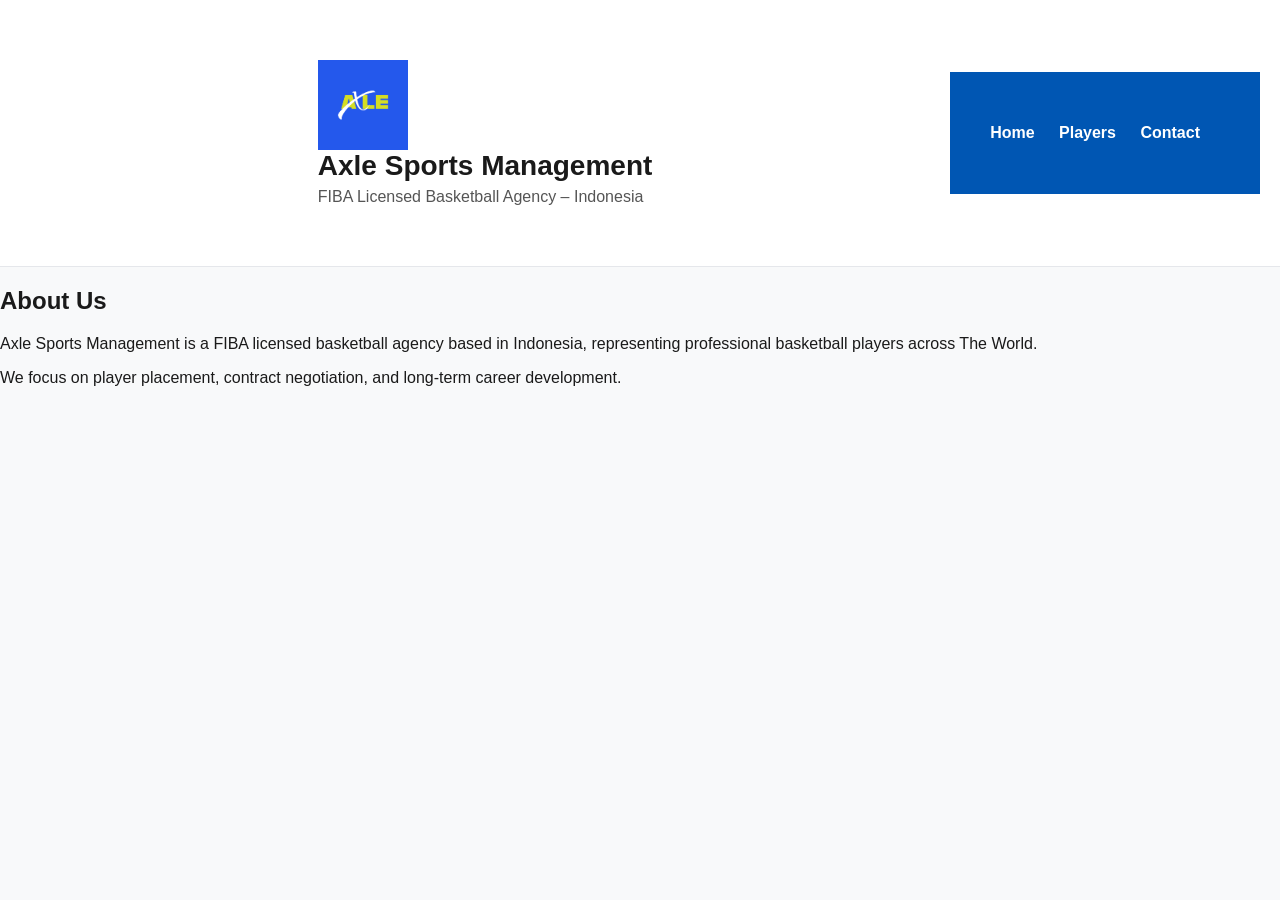
<file: index.html>
<!DOCTYPE html>
<html>
<head>
  <meta charset="UTF-8">
  <title>Axle Sports Management</title>
  <link rel="stylesheet" href="style.css">
</head>

<body>

<header class="site-header">
  <div class="container header-inner">
    <img src="assets/logo-axle.png" alt="Axle Sports Management Logo" class="logo">

    <div class="brand-text">
      <h1>Axle Sports Management</h1>
      <p>FIBA Licensed Basketball Agency – Indonesia</p>
    </div>
  </div>

  <nav class="main-nav">
    <div class="container">
      <a href="index.html">Home</a>
      <a href="players.html">Players</a>
      <a href="contact.html">Contact</a>
    </div>
  </nav>
</header>


<section>
  <h2>About Us</h2>
  <p>
    Axle Sports Management is a FIBA licensed basketball agency based in Indonesia,
    representing professional basketball players across The World.
  </p>

  <p>
    We focus on player placement, contract negotiation, and long-term career development.
  </p>
</section>

</body>
</html>
</file>
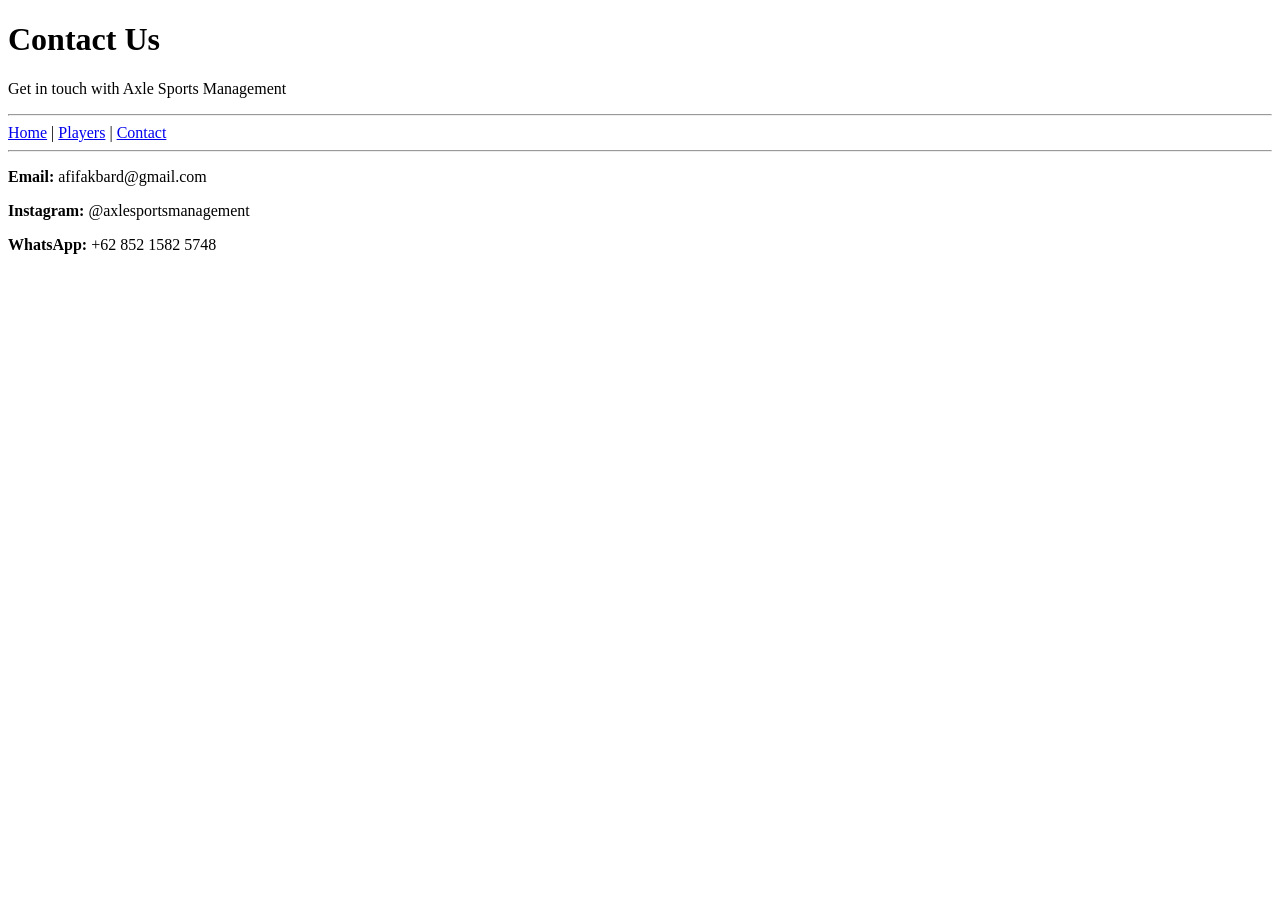
<file: contact.html>
<!DOCTYPE html>
<html>
<head>
  <meta charset="UTF-8">
  <title>Contact – Axle Sports Management</title>
</head>

<body>

  <header>
    <h1>Contact Us</h1>
    <p>Get in touch with Axle Sports Management</p>
  </header>

  <hr>

  <nav>
    <a href="index.html">Home</a> |
    <a href="players.html">Players</a> |
    <a href="contact.html">Contact</a>
  </nav>

  <hr>

  <section>
    <p><strong>Email:</strong> afifakbard@gmail.com</p>
    <p><strong>Instagram:</strong> @axlesportsmanagement</p>
    <p><strong>WhatsApp:</strong> +62 852 1582 5748</p>
  </section>

</body>
</html>
</file>
<file: style.css>
/* ============================= */
/* RESET & BASE */
/* ============================= */
* {
  box-sizing: border-box;
}

body {
  margin: 0;
  font-family: Arial, Helvetica, sans-serif;
  background-color: #f8f9fa;
  color: #1a1a1a;
}

img {
  max-width: 100%;
  display: block;
}

/* ============================= */
/* CONTAINER */
/* ============================= */
.container {
  max-width: 1200px;
  margin: 40px auto;
  padding: 0 20px;
}

/* ============================= */
/* HEADER */
/* ============================= */
.site-header {
  display: flex;
  align-items: center;
  padding: 20px;
  background-color: #ffffff;
  border-bottom: 1px solid #e5e7eb;
}

.logo {
  width: 90px;
  margin-right: 20px;
}

.site-header h1 {
  margin: 0;
  font-size: 28px;
}

.site-header p {
  margin: 6px 0 0;
  color: #555;
}

/* ============================= */
/* NAVBAR */
/* ============================= */
.main-nav {
  background-color: #0056b3;
  padding: 12px 20px;
}

.main-nav a {
  color: #ffffff;
  text-decoration: none;
  margin-right: 20px;
  font-weight: bold;
}

.main-nav a.active {
  text-decoration: underline;
}

/* ============================= */
/* PLAYERS GRID */
/* ============================= */
.players-grid {
  display: grid;
  grid-template-columns: repeat(auto-fill, minmax(260px, 1fr));
  gap: 24px;
  margin-top: 30px;
}

/* ============================= */
/* PLAYER CARD */
/* ============================= */
.player-card {
  background-color: #ffffff;
  border-radius: 10px;
  border: 1px solid #e5e7eb;
  overflow: hidden;
  transition: box-shadow 0.2s ease;
}

.player-card:hover {
  box-shadow: 0 8px 20px rgba(0,0,0,0.08);
}

/* REMOVE DEFAULT ARROW */
.player-card summary {
  list-style: none;
  cursor: pointer;
  padding: 18px;
}

.player-card summary::-webkit-details-marker {
  display: none;
}

/* SUMMARY CONTENT */
.player-card summary img {
  width: 100%;
  height: 180px;
  object-fit: contain;
  background-color: #f1f5f9;
  border-radius: 6px;
  margin-bottom: 14px;
}

.player-card summary h3 {
  margin: 0;
  font-size: 18px;
}

.player-card summary .team {
  margin-top: 6px;
  font-size: 14px;
  color: #475569;
}

/* ============================= */
/* PLAYER DETAIL (OPEN STATE) */
/* ============================= */
.player-info {
  border-top: 1px solid #e5e7eb;
  padding: 16px 18px;
  background-color: #f9fafb;
  display: grid;
  grid-template-columns: 1fr 1fr;
  gap: 10px 16px;
  font-size: 14px;
}

.player-info p {
  margin: 0;
}

.player-info strong {
  color: #1e3a8a;
}

/* FULL WIDTH ROW (POSITION) */
.player-info .full {
  grid-column: span 2;
}

/* ============================= */
/* DETAILS ANIMATION */
/* ============================= */
details[open] .player-info {
  animation: fadeIn 0.25s ease;
}

@keyframes fadeIn {
  from {
    opacity: 0;
    transform: translateY(-4px);
  }
  to {
    opacity: 1;
    transform: translateY(0);
  }
}

/* ============================= */
/* RESPONSIVE */
/* ============================= */
@media (max-width: 600px) {
  .player-info {
    grid-template-columns: 1fr;
  }

  .player-info .full {
    grid-column: span 1;
  }
}
/* ============================= */
/* PLAYERS PAGE ONLY */
/* ============================= */
.players-page .players-grid {
  display: grid;
  grid-template-columns: repeat(auto-fill, minmax(260px, 1fr));
  gap: 24px;
  margin-top: 30px;
}

.players-page .player-card {
  background: #ffffff;
  border: 1px solid #e5e7eb;
  border-radius: 10px;
  overflow: hidden;
}

.players-page .player-card summary {
  list-style: none;
  cursor: pointer;
  padding: 18px;
}

.players-page .player-card summary::-webkit-details-marker {
  display: none;
}

.players-page .player-card img {
  width: 100%;
  height: 180px;
  object-fit: contain;
  background: #f1f5f9;
  border-radius: 6px;
  margin-bottom: 14px;
}

.players-page .player-card h3 {
  margin: 0;
  font-size: 18px;
}

.players-page .player-card .team {
  font-size: 14px;
  color: #475569;
  margin-top: 6px;
}

.players-page .player-info {
  background: #f9fafb;
  border-top: 1px solid #e5e7eb;
  padding: 16px 18px;
  display: grid;
  grid-template-columns: 1fr 1fr;
  gap: 10px 16px;
  font-size: 14px;
}

.players-page .player-info strong {
  color: #1e3a8a;
}
/* ===== FORCE FIX PLAYERS PAGE ===== */
.players-page main,
.players-page .container,
.players-page .players-grid {
  background-color: transparent !important;
}
</file>
